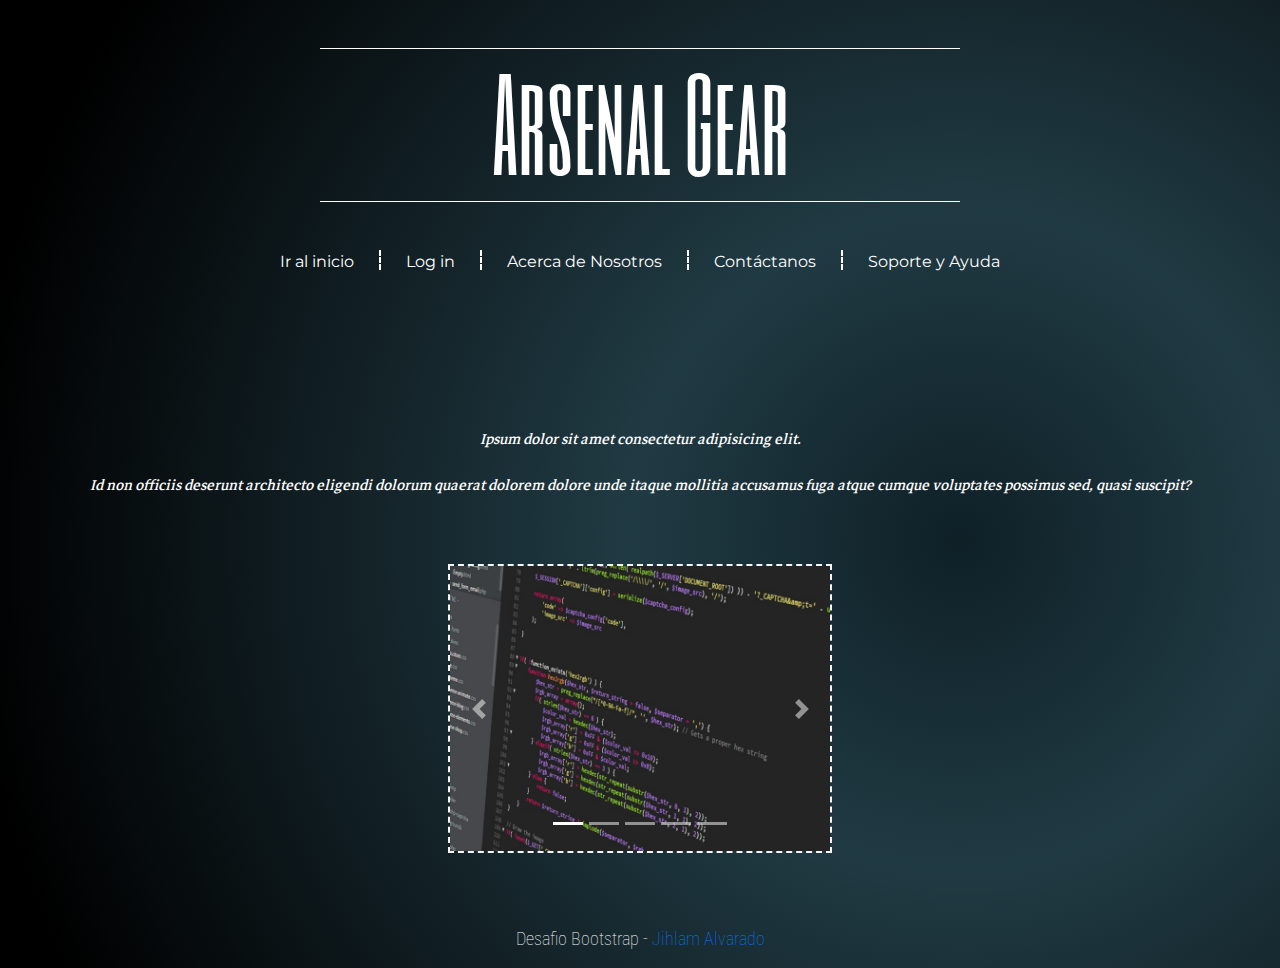
<file: index.html>
<!DOCTYPE html>
<html lang="en">

<head>
  <link rel="stylesheet" href="https://stackpath.bootstrapcdn.com/bootstrap/4.3.1/css/bootstrap.min.css"
    integrity="sha384-ggOyR0iXCbMQv3Xipma34MD+dH/1fQ784/j6cY/iJTQUOhcWr7x9JvoRxT2MZw1T" crossorigin="anonymous">
  <link rel="stylesheet" href="./estilos/style.css">
  <title>Desafio Bootstrap</title>
  <link rel="preconnect" href="https://fonts.googleapis.com">
    <link rel="preconnect" href="https://fonts.gstatic.com" crossorigin>
    <link href="https://fonts.googleapis.com/css2?family=Montserrat&family=Six+Caps&display=swap" rel="stylesheet">
    <link rel="icon" type="png" href="./images/favicon.png" />
    <link rel="preconnect" href="https://fonts.googleapis.com">
    <link rel="preconnect" href="https://fonts.gstatic.com" crossorigin>
    <link href="https://fonts.googleapis.com/css2?family=Montserrat&display=swap" rel="stylesheet">
    <link rel="preconnect" href="https://fonts.googleapis.com">
    <link rel="preconnect" href="https://fonts.gstatic.com" crossorigin>
    <link href="https://fonts.googleapis.com/css2?family=Markazi+Text&family=Montserrat&family=Six+Caps&display=swap"
        rel="stylesheet">
    <link rel="preconnect" href="https://fonts.googleapis.com">
    <link rel="preconnect" href="https://fonts.gstatic.com" crossorigin>
    <link
        href="https://fonts.googleapis.com/css2?family=Markazi+Text&family=Montserrat&family=Roboto+Condensed:wght@300&family=Six+Caps&display=swap"
        rel="stylesheet">
  <meta name="viewport" content="width=device-width, initial-scale=1, shrink-to-fit=yes">
</head>

<body>

  <!-- BOTONES Y ANIMACION -->

  <div class="mt-5 d-flex justify-content-center">
    <div class="w-50 border border-white border-right-0 border-left-0">
      <div class="fadein">
        <h1 class="animated">Arsenal Gear</h1>
      </div>
    </div>
  </div>
  <div class="centrico mt-5">
    <div class="container">
      <div class="gbox"> <a href="./index.html">Ir al inicio</a></div>
      <div class="gbox"> <a href="./login/login.html">Log in</a></div>
      <div class="gbox"> <a href="./aboutus/aboutus.html">Acerca de Nosotros</a></div>
      <div class="gbox"> <a href="./contacto/contacto.html">Contáctanos</a></div>
      <div class="gbox"> <a href="./soporte/soporte.html">Soporte y Ayuda</a></div>
    </div>
  </div>

  <!-- SPAM -->

  <div class="spam">
    <p class="text-center">Ipsum dolor sit amet consectetur adipisicing elit.</p>
    <p clas="text-center">Id non officiis deserunt architecto eligendi dolorum quaerat dolorem dolore unde itaque
      mollitia accusamus fuga atque cumque voluptates possimus sed, quasi suscipit?</p>
  </div>

  <!-- CARRUSEL -->

  <div class="d-flex justify-content-center">
    <div class="mt-5 image">
      <div id="carouselExampleIndicators" class="carousel slide" data-ride="carousel">
        <ol class="carousel-indicators mt-5">
          <li data-target="#carouselExampleIndicators" data-slide-to="0" class="active"></li>
          <li data-target="#carouselExampleIndicators" data-slide-to="1"></li>
          <li data-target="#carouselExampleIndicators" data-slide-to="2"></li>
          <li data-target="#carouselExampleIndicators" data-slide-to="3"></li>
          <li data-target="#carouselExampleIndicators" data-slide-to="4"></li>
        </ol>
        <div class="carousel-inner">
          <div class="carousel-item active">
            <img class="d-block w-100" src="./assets/car1.jpeg" alt="First slide">
          </div>
          <div class="carousel-item">
            <img class="d-block w-100" src="./assets/car2.jpeg" alt="Second slide">
          </div>
          <div class="carousel-item">
            <img class="d-block w-100" src="./assets/car3.jpeg" alt="Third slide">
          </div>
          <div class="carousel-item">
            <img class="d-block w-100" src="./assets/car4.jpeg" alt="Fourth slide">
          </div>
          <div class="carousel-item">
            <img class="d-block w-100" src="./assets/car5.jpg" alt="Fifth slide">
          </div>
        </div>
        <a class="carousel-control-prev" href="#carouselExampleIndicators" role="button" data-slide="prev">
          <span class="carousel-control-prev-icon" aria-hidden="true"></span>
          <span class="sr-only">Previous</span>
        </a>
        <a class="carousel-control-next" href="#carouselExampleIndicators" role="button" data-slide="next">
          <span class="carousel-control-next-icon" aria-hidden="true"></span>
          <span class="sr-only">Next</span>
        </a>
      </div>
    </div>
  </div>

  <!-- FOOTER -->

  <footer class="footer mt-4">
    <div class="row">
    <div class="col">
    <p class="mt-5 w-100 "> Desafio Bootstrap -   <a href="https://www.linkedin.com/in/jihlam-alvarado-1b7b7098/">  Jihlam Alvarado</a></p>
    </div>
    </div>
   </footer>


  <script src="https://code.jquery.com/jquery-3.3.1.slim.min.js"
    integrity="sha384-q8i/X+965DzO0rT7abK41JStQIAqVgRVzpbzo5smXKp4YfRvH+8abtTE1Pi6jizo"
    crossorigin="anonymous"></script>
  <script src="https://cdnjs.cloudflare.com/ajax/libs/popper.js/1.14.7/umd/popper.min.js"
    integrity="sha384-UO2eT0CpHqdSJQ6hJty5KVphtPhzWj9WO1clHTMGa3JDZwrnQq4sF86dIHNDz0W1"
    crossorigin="anonymous"></script>
  <script src="https://stackpath.bootstrapcdn.com/bootstrap/4.3.1/js/bootstrap.min.js"
    integrity="sha384-JjSmVgyd0p3pXB1rRibZUAYoIIy6OrQ6VrjIEaFf/nJGzIxFDsf4x0xIM+B07jRM"
    crossorigin="anonymous"></script>

</body>



</html>
</file>
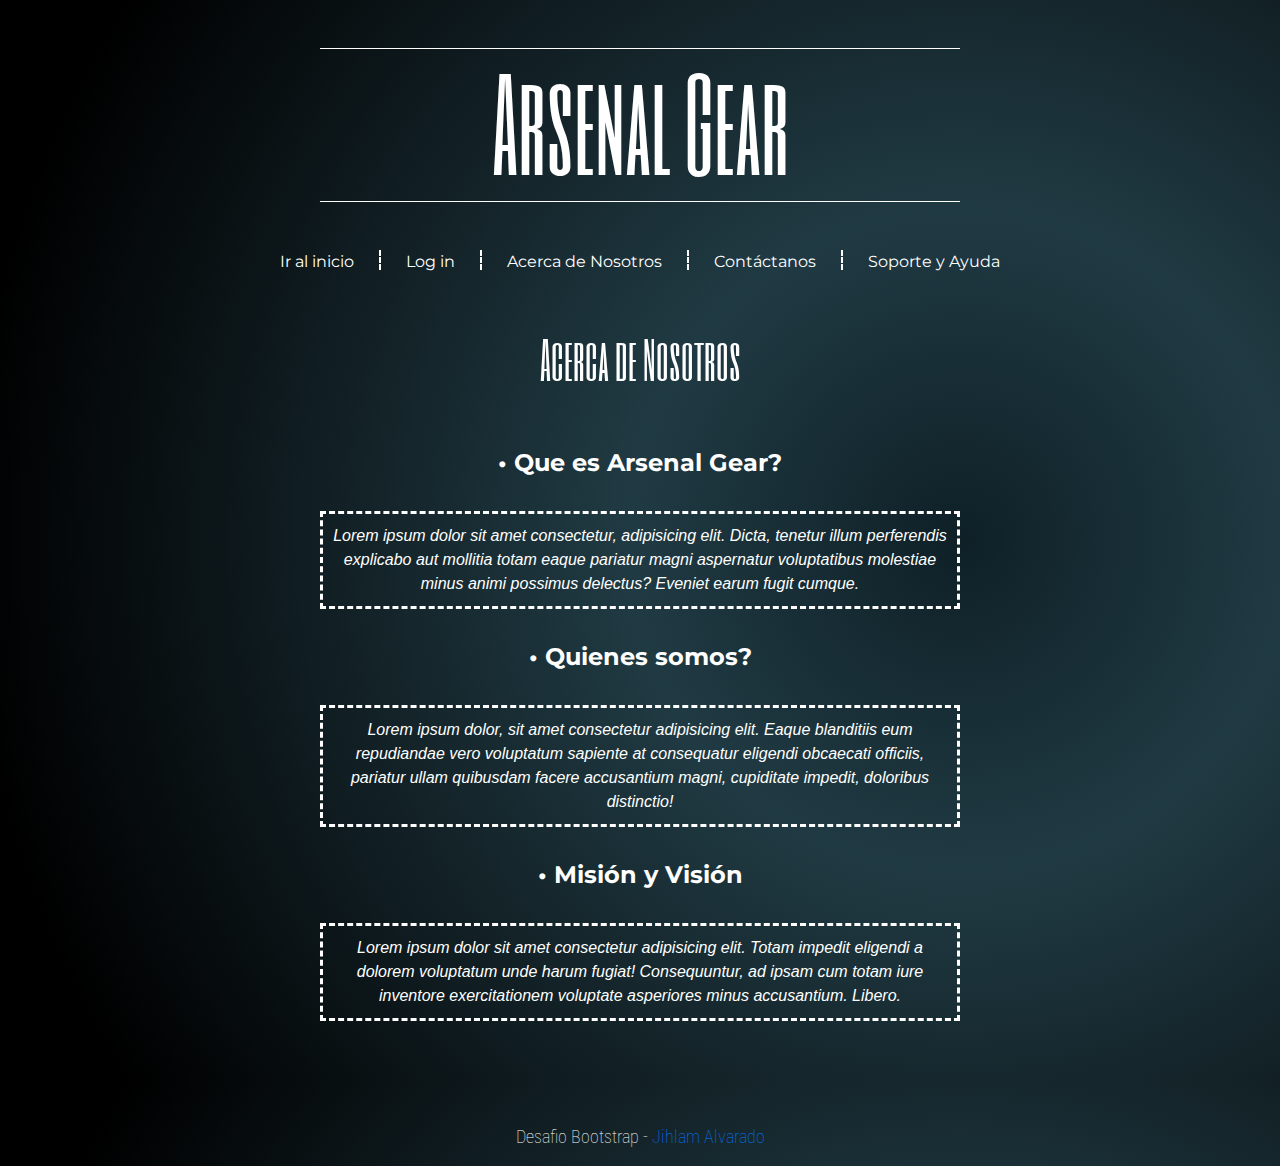
<file: aboutus/aboutus.html>
<!DOCTYPE html>
<html lang="en">

<head>
  <link rel="stylesheet" href="https://stackpath.bootstrapcdn.com/bootstrap/4.3.1/css/bootstrap.min.css"
    integrity="sha384-ggOyR0iXCbMQv3Xipma34MD+dH/1fQ784/j6cY/iJTQUOhcWr7x9JvoRxT2MZw1T" crossorigin="anonymous">
  <link rel="stylesheet" href="../estilos/aboutus.css" />
  <title>Desafio Bootstrap</title>
  <link rel="preconnect" href="https://fonts.googleapis.com">
    <link rel="preconnect" href="https://fonts.gstatic.com" crossorigin>
    <link href="https://fonts.googleapis.com/css2?family=Montserrat&family=Six+Caps&display=swap" rel="stylesheet">
    <link rel="icon" type="png" href="./images/favicon.png" />
    <link rel="preconnect" href="https://fonts.googleapis.com">
    <link rel="preconnect" href="https://fonts.gstatic.com" crossorigin>
    <link href="https://fonts.googleapis.com/css2?family=Montserrat&display=swap" rel="stylesheet">
    <link rel="preconnect" href="https://fonts.googleapis.com">
    <link rel="preconnect" href="https://fonts.gstatic.com" crossorigin>
    <link href="https://fonts.googleapis.com/css2?family=Markazi+Text&family=Montserrat&family=Six+Caps&display=swap"
        rel="stylesheet">
    <link rel="preconnect" href="https://fonts.googleapis.com">
    <link rel="preconnect" href="https://fonts.gstatic.com" crossorigin>
    <link
        href="https://fonts.googleapis.com/css2?family=Markazi+Text&family=Montserrat&family=Roboto+Condensed:wght@300&family=Six+Caps&display=swap"
        rel="stylesheet">
        <link rel="preconnect" href="https://fonts.googleapis.com">
<link rel="preconnect" href="https://fonts.gstatic.com" crossorigin>
<link href="https://fonts.googleapis.com/css2?family=Markazi+Text&family=Montserrat:wght@100;400&family=Roboto+Condensed:wght@300&family=Six+Caps&display=swap" rel="stylesheet">
  <meta name="viewport" content="width=device-width, initial-scale=1, shrink-to-fit=yes">
</head>

<body>

  <!-- BOTONES Y ANIMACION -->

  <div class="mt-5 d-flex justify-content-center">
    <div class="w-50 border border-white border-right-0 border-left-0">
      <div class="fadein">
        <h1 class="animated">Arsenal Gear</h1>
      </div>
    </div>
  </div>
  <div class="centrico mt-5">
    <div class="container">
      <div class="gbox"> <a href="../index.html">Ir al inicio</a></div>
      <div class="gbox"> <a href="../login/login.html">Log in</a></div>
      <div class="gbox"> <a href="./aboutus.html">Acerca de Nosotros</a></div>
      <div class="gbox"> <a href="../contacto/contacto.html">Contáctanos</a></div>
      <div class="gbox"> <a href="../soporte/soporte.html">Soporte y Ayuda</a></div>
    </div>
  </div>

  <!-- CONTENIDO -->

<div class="titulo">

<p class="mt-5 mb-5">Acerca de Nosotros</p> 

</div>

<dl>
        <div class="def">
    <dt>• Que es Arsenal Gear?</dt>
        </div>
    <dd class="font-italic">Lorem ipsum dolor sit amet consectetur, adipisicing elit. Dicta, tenetur illum perferendis explicabo aut mollitia totam eaque pariatur magni aspernatur voluptatibus molestiae minus animi possimus delectus? Eveniet earum fugit cumque.</dd>
        <div class="def">
            <dt>• Quienes somos?</dt>
        </div>
        <dd class="font-italic">Lorem ipsum dolor, sit amet consectetur adipisicing elit. Eaque blanditiis eum repudiandae vero voluptatum sapiente at consequatur eligendi obcaecati officiis, pariatur ullam quibusdam facere accusantium magni, cupiditate impedit, doloribus distinctio!</dd>
        <div class="def">
            <dt>• Misión y Visión</dt>
        </div>
        <dd class="font-italic">Lorem ipsum dolor sit amet consectetur adipisicing elit. Totam impedit eligendi a dolorem voluptatum unde harum fugiat! Consequuntur, ad ipsam cum totam iure inventore exercitationem voluptate asperiores minus accusantium. Libero.</dd>

</dl>


  <!-- FOOTER -->

  <footer class="footer mt-4">
    <div class="row">
    <div class="col">
    <p class="mt-5 w-100 "> Desafio Bootstrap -   <a href="https://www.linkedin.com/in/jihlam-alvarado-1b7b7098/">  Jihlam Alvarado</a></p>
    </div>
    </div>
   </footer>


  <script src="https://code.jquery.com/jquery-3.3.1.slim.min.js"
    integrity="sha384-q8i/X+965DzO0rT7abK41JStQIAqVgRVzpbzo5smXKp4YfRvH+8abtTE1Pi6jizo"
    crossorigin="anonymous"></script>
  <script src="https://cdnjs.cloudflare.com/ajax/libs/popper.js/1.14.7/umd/popper.min.js"
    integrity="sha384-UO2eT0CpHqdSJQ6hJty5KVphtPhzWj9WO1clHTMGa3JDZwrnQq4sF86dIHNDz0W1"
    crossorigin="anonymous"></script>
  <script src="https://stackpath.bootstrapcdn.com/bootstrap/4.3.1/js/bootstrap.min.js"
    integrity="sha384-JjSmVgyd0p3pXB1rRibZUAYoIIy6OrQ6VrjIEaFf/nJGzIxFDsf4x0xIM+B07jRM"
    crossorigin="anonymous"></script>

</body>



</html>
</file>
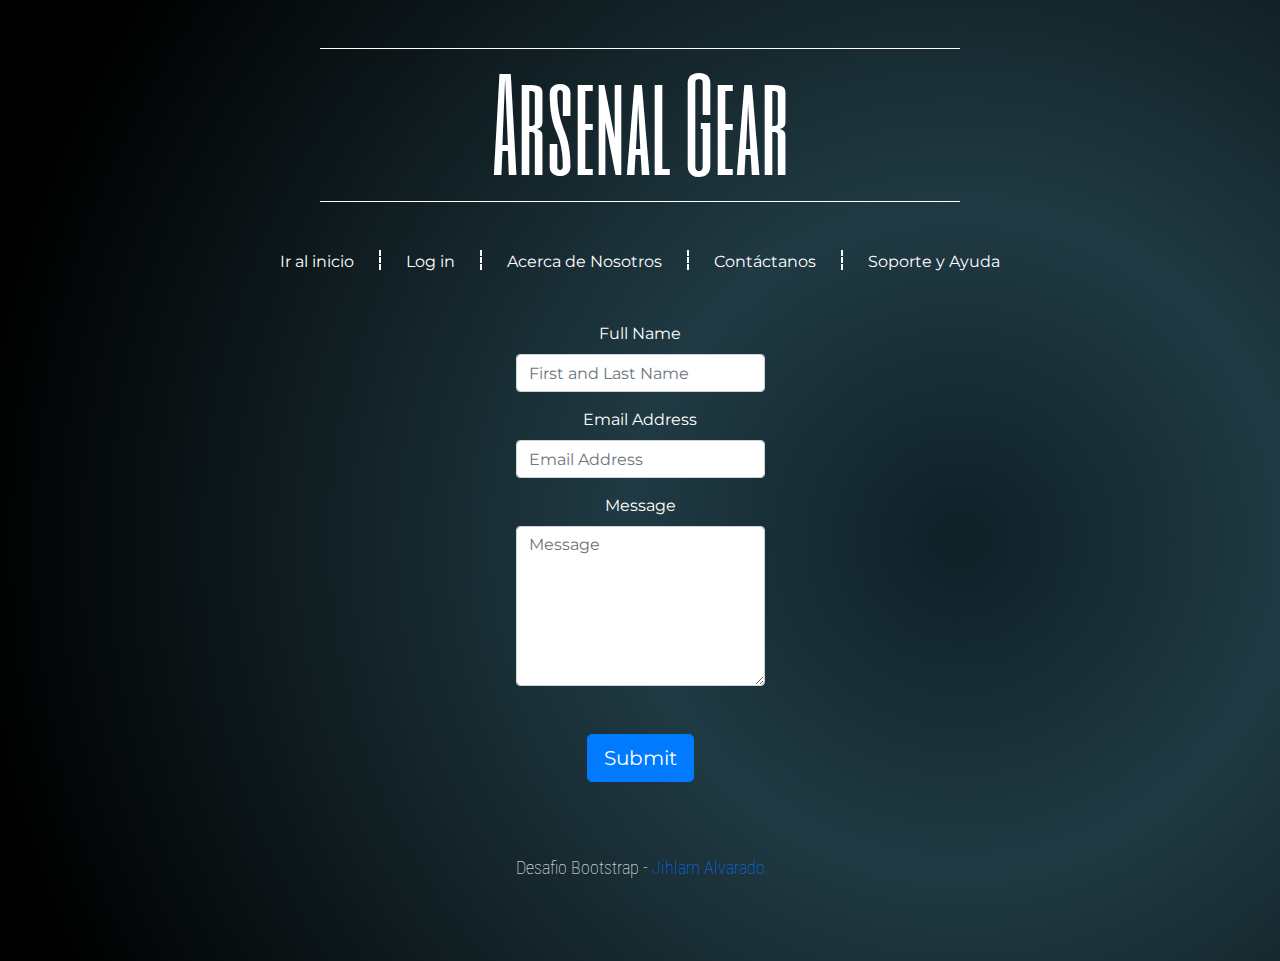
<file: contacto/contacto.html>
<!DOCTYPE html>
<html lang="en">

<head>
    <link rel="stylesheet" href="https://stackpath.bootstrapcdn.com/bootstrap/4.3.1/css/bootstrap.min.css"
        integrity="sha384-ggOyR0iXCbMQv3Xipma34MD+dH/1fQ784/j6cY/iJTQUOhcWr7x9JvoRxT2MZw1T" crossorigin="anonymous">
    <link rel="stylesheet" href="../estilos/contacto.css" />
    <title>Desafio Bootstrap</title>
    <link rel="preconnect" href="https://fonts.googleapis.com">
    <link rel="preconnect" href="https://fonts.gstatic.com" crossorigin>
    <link href="https://fonts.googleapis.com/css2?family=Montserrat&family=Six+Caps&display=swap" rel="stylesheet">
    <link rel="icon" type="png" href="./images/favicon.png" />
    <link rel="preconnect" href="https://fonts.googleapis.com">
    <link rel="preconnect" href="https://fonts.gstatic.com" crossorigin>
    <link href="https://fonts.googleapis.com/css2?family=Montserrat&display=swap" rel="stylesheet">
    <link rel="preconnect" href="https://fonts.googleapis.com">
    <link rel="preconnect" href="https://fonts.gstatic.com" crossorigin>
    <link href="https://fonts.googleapis.com/css2?family=Markazi+Text&family=Montserrat&family=Six+Caps&display=swap"
        rel="stylesheet">
    <link rel="preconnect" href="https://fonts.googleapis.com">
    <link rel="preconnect" href="https://fonts.gstatic.com" crossorigin>
    <link
        href="https://fonts.googleapis.com/css2?family=Markazi+Text&family=Montserrat&family=Roboto+Condensed:wght@300&family=Six+Caps&display=swap"
        rel="stylesheet">
    <meta name="viewport" content="width=device-width, initial-scale=1, shrink-to-fit=yes">
</head>

<body>

    <!-- BOTONES Y ANIMACION -->

    <div class="mt-5 d-flex justify-content-center">
        <div class="w-50 border border-white border-right-0 border-left-0">
            <div class="fadein">
                <h1 class="animated">Arsenal Gear</h1>
            </div>
        </div>
    </div>
    <div class="centrico mt-5">
        <div class="container">
            <div class="gbox"> <a href="../index.html">Ir al inicio</a></div>
            <div class="gbox"> <a href="../login/login.html">Log in</a></div>
            <div class="gbox"> <a href="../aboutus/aboutus.html">Acerca de Nosotros</a></div>
            <div class="gbox"> <a href="./contacto.html">Contáctanos</a></div>
            <div class="gbox"> <a href="../soporte/soporte.html">Soporte y Ayuda</a></div>
        </div>
    </div>

    <!-- CONTACT FORM -->


    <div class="formbox py-5 d-flex justify-content-center">


        <form id="contactForm">


            <div class="mb-3">
                <div class="formtext">
                    <label class="form-label" for="name">Full Name</label>
                    <input class="form-control" id="name" type="text" placeholder="First and Last Name" />
                </div>
            </div>


            <div class="mb-3">
                <div class="formtext">
                    <label class="form-label" for="emailAddress">Email Address</label>
                    <input class="form-control" id="emailAddress" type="email" placeholder="Email Address" />
                </div>
            </div>


            <div class="mb-3">
                <div class="formtext">
                    <label class="form-label" for="message">Message</label>
                    <textarea class="form-control" id="message" type="text" placeholder="Message"
                        style="height: 10rem;"></textarea>
                    <div class="formtext">
                    </div>
                    <div class="d-grid">
                        <button class="btn btn-primary btn-lg mt-5" type="submit">Submit</button>
                    </div>

        </form>

    </div>


    <!-- FOOTER -->

    <footer class="footer mt-4">
        <div class="row">
            <div class="col">
                <p class="mt-5 w-100 "> Desafio Bootstrap - <a
                        href="https://www.linkedin.com/in/jihlam-alvarado-1b7b7098/"> Jihlam Alvarado</a></p>
            </div>
        </div>
    </footer>


    <script src="https://code.jquery.com/jquery-3.3.1.slim.min.js"
        integrity="sha384-q8i/X+965DzO0rT7abK41JStQIAqVgRVzpbzo5smXKp4YfRvH+8abtTE1Pi6jizo"
        crossorigin="anonymous"></script>
    <script src="https://cdnjs.cloudflare.com/ajax/libs/popper.js/1.14.7/umd/popper.min.js"
        integrity="sha384-UO2eT0CpHqdSJQ6hJty5KVphtPhzWj9WO1clHTMGa3JDZwrnQq4sF86dIHNDz0W1"
        crossorigin="anonymous"></script>
    <script src="https://stackpath.bootstrapcdn.com/bootstrap/4.3.1/js/bootstrap.min.js"
        integrity="sha384-JjSmVgyd0p3pXB1rRibZUAYoIIy6OrQ6VrjIEaFf/nJGzIxFDsf4x0xIM+B07jRM"
        crossorigin="anonymous"></script>

</body>



</html>
</file>
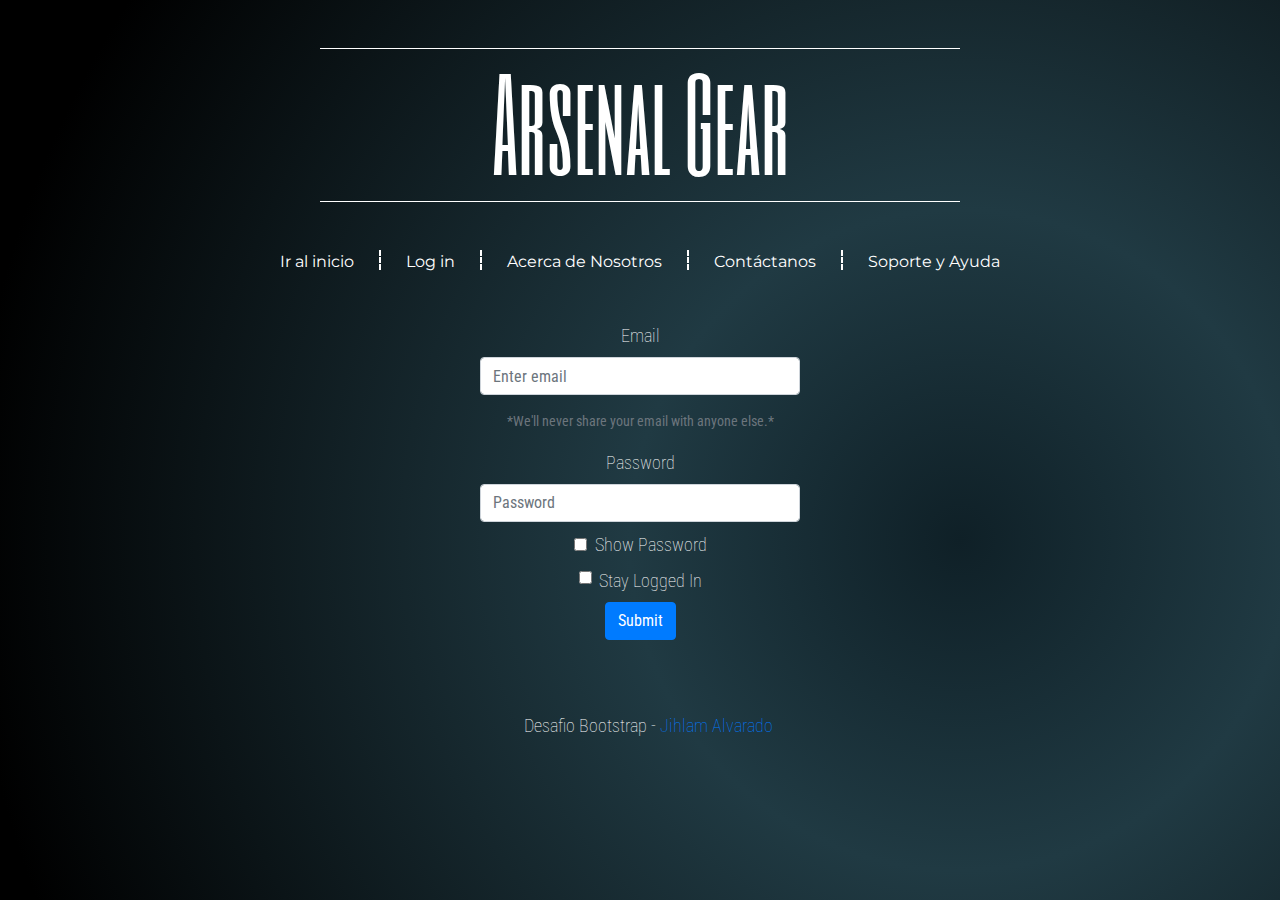
<file: login/login.html>
<!DOCTYPE html>
<html lang="en">

<head>
    <link rel="stylesheet" href="https://stackpath.bootstrapcdn.com/bootstrap/4.3.1/css/bootstrap.min.css"
        integrity="sha384-ggOyR0iXCbMQv3Xipma34MD+dH/1fQ784/j6cY/iJTQUOhcWr7x9JvoRxT2MZw1T" crossorigin="anonymous">
    <link rel="stylesheet" href="../estilos/login.css" />
    <title>Desafio Bootstrap</title>
    <link rel="preconnect" href="https://fonts.googleapis.com">
    <link rel="preconnect" href="https://fonts.gstatic.com" crossorigin>
    <link href="https://fonts.googleapis.com/css2?family=Montserrat&family=Six+Caps&display=swap" rel="stylesheet">
    <link rel="icon" type="png" href="./images/favicon.png" />
    <link rel="preconnect" href="https://fonts.googleapis.com">
    <link rel="preconnect" href="https://fonts.gstatic.com" crossorigin>
    <link href="https://fonts.googleapis.com/css2?family=Montserrat&display=swap" rel="stylesheet">
    <link rel="preconnect" href="https://fonts.googleapis.com">
    <link rel="preconnect" href="https://fonts.gstatic.com" crossorigin>
    <link href="https://fonts.googleapis.com/css2?family=Markazi+Text&family=Montserrat&family=Six+Caps&display=swap"
        rel="stylesheet">
    <link rel="preconnect" href="https://fonts.googleapis.com">
    <link rel="preconnect" href="https://fonts.gstatic.com" crossorigin>
    <link
        href="https://fonts.googleapis.com/css2?family=Markazi+Text&family=Montserrat&family=Roboto+Condensed:wght@300&family=Six+Caps&display=swap"
        rel="stylesheet">
    <meta name="viewport" content="width=device-width, initial-scale=1, shrink-to-fit=no">
</head>

<body>

    <!-- BOTONES Y ANIMACION -->

    <div class="mt-5 d-flex justify-content-center">
        <div class="w-50 border border-white border-right-0 border-left-0">
            <div class="fadein">
                <h1 class="animated">Arsenal Gear</h1>
            </div>
        </div>
    </div>
    <div class="centrico mt-5">
        <div class="container">
            <div class="gbox"> <a href="../index.html">Ir al inicio</a></div>
            <div class="gbox"> <a href="../estilos/login.css">Log in</a></div>
            <div class="gbox"> <a href="../desafio3grids+flexbox/aboutus/aboutus.html">Acerca de Nosotros</a></div>
            <div class="gbox"> <a href="../desafio3grids+flexbox/contacto/contacto.html">Contáctanos</a></div>
            <div class="gbox"> <a href="../desafio3grids+flexbox/soporte/soporte.html">Soporte y Ayuda</a></div>
        </div>
    </div>

    <!-- LOGIN FORM -->

    <form>
        <div class="spam">
            <div class="center w-25 mt-5">
                <div class="form-group">
                    <label for="email">Email</label>
                    <input type="email" class="form-control" id="email" aria-describedby="emailHelp"
                        placeholder="Enter email">
                    <small id="emailHelp" class="form-text text-muted mt-3">*We'll never share your email with anyone
                        else.*</small>
                </div>
                <div class="form-group">
                    <label for="password">Password</label>
                    <input type="password" class="form-control" id="password" placeholder="Password">
                    <input class="mt-3 mb-3 mr-2" type="checkbox" onclick="myFunction()">Show Password
                <div class="form-check">
                    <input type="checkbox" class="form-check-input" id="stay">
                    <label class="stay" class="mr-2" for="stay">Stay Logged In</label>
                </div>
                <button type="submit" class="btn btn-primary">Submit</button>
            </div>
    </form>

        <!-- FOOTER -->

    <footer class="footer mt-4">
        <div class="row">
        <div class="col">
        <p class="text-center mt-5 ml-2 w-100"> Desafio Bootstrap -  <a href="#"> Jihlam Alvarado</a></p>
        </div>
        </div>
       </footer>



    <script src="https://code.jquery.com/jquery-3.3.1.slim.min.js"
        integrity="sha384-q8i/X+965DzO0rT7abK41JStQIAqVgRVzpbzo5smXKp4YfRvH+8abtTE1Pi6jizo"
        crossorigin="anonymous"></script>
    <script src="https://cdnjs.cloudflare.com/ajax/libs/popper.js/1.14.7/umd/popper.min.js"
        integrity="sha384-UO2eT0CpHqdSJQ6hJty5KVphtPhzWj9WO1clHTMGa3JDZwrnQq4sF86dIHNDz0W1"
        crossorigin="anonymous"></script>
    <script src="https://stackpath.bootstrapcdn.com/bootstrap/4.3.1/js/bootstrap.min.js"
        integrity="sha384-JjSmVgyd0p3pXB1rRibZUAYoIIy6OrQ6VrjIEaFf/nJGzIxFDsf4x0xIM+B07jRM"
        crossorigin="anonymous"></script>

        <script> 
            function myFunction() 
            {
              var x = document.getElementById("password");
              if (x.type === "password") {
                x.type = "text";
              } else {
                x.type = "password";
              }
            }
            </script>

</body>



</html>
</file>
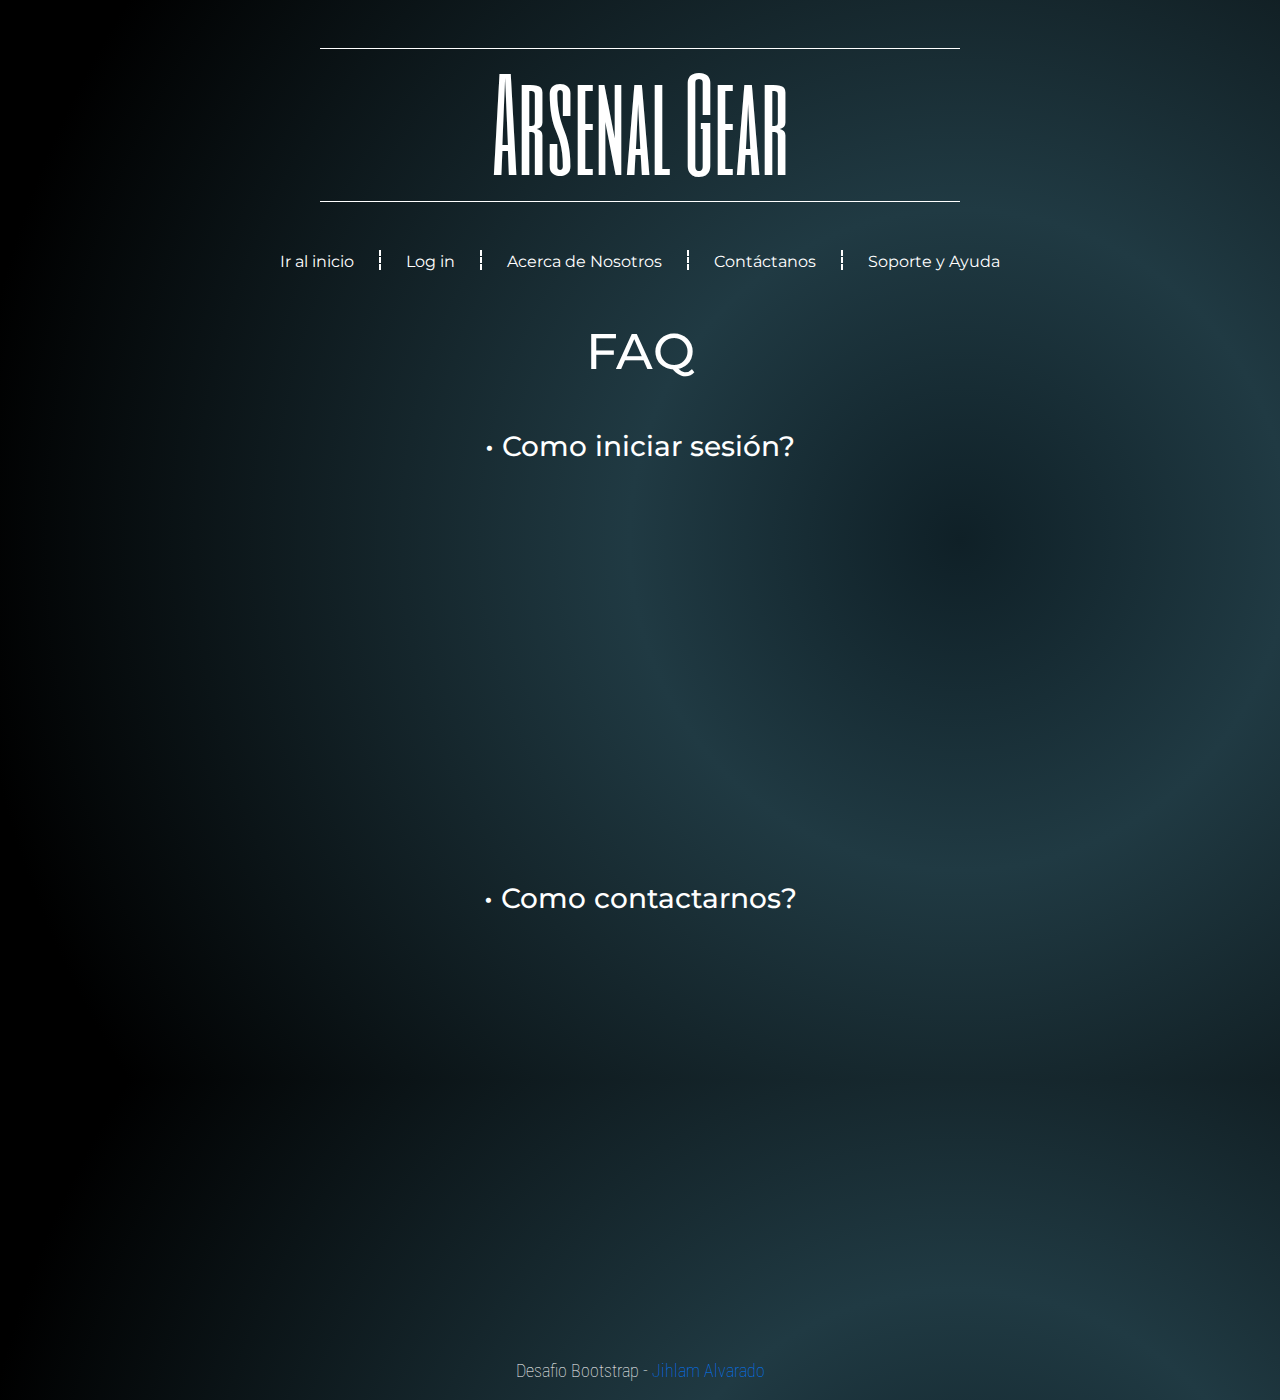
<file: soporte/soporte.html>
<!DOCTYPE html>
<html lang="en">

<head>
    <link rel="stylesheet" href="https://stackpath.bootstrapcdn.com/bootstrap/4.3.1/css/bootstrap.min.css"
        integrity="sha384-ggOyR0iXCbMQv3Xipma34MD+dH/1fQ784/j6cY/iJTQUOhcWr7x9JvoRxT2MZw1T" crossorigin="anonymous">
    <link rel="stylesheet" href="../estilos/soporte.css" />
    <title>Desafio Bootstrap</title>
    <link rel="preconnect" href="https://fonts.googleapis.com">
    <link rel="preconnect" href="https://fonts.gstatic.com" crossorigin>
    <link href="https://fonts.googleapis.com/css2?family=Montserrat&family=Six+Caps&display=swap" rel="stylesheet">
    <link rel="icon" type="png" href="./images/favicon.png" />
    <link rel="preconnect" href="https://fonts.googleapis.com">
    <link rel="preconnect" href="https://fonts.gstatic.com" crossorigin>
    <link href="https://fonts.googleapis.com/css2?family=Montserrat&display=swap" rel="stylesheet">
    <link rel="preconnect" href="https://fonts.googleapis.com">
    <link rel="preconnect" href="https://fonts.gstatic.com" crossorigin>
    <link href="https://fonts.googleapis.com/css2?family=Markazi+Text&family=Montserrat&family=Six+Caps&display=swap"
        rel="stylesheet">
    <link rel="preconnect" href="https://fonts.googleapis.com">
    <link rel="preconnect" href="https://fonts.gstatic.com" crossorigin>
    <link
        href="https://fonts.googleapis.com/css2?family=Markazi+Text&family=Montserrat&family=Roboto+Condensed:wght@300&family=Six+Caps&display=swap"
        rel="stylesheet">
    <meta name="viewport" content="width=device-width, initial-scale=1, shrink-to-fit=no">
</head>

<body>

    <!-- BOTONES Y ANIMACION -->

    <div class="mt-5 d-flex justify-content-center">
        <div class="w-50 border border-white border-right-0 border-left-0">
            <div class="fadein">
                <h1 class="animated">Arsenal Gear</h1>
            </div>
        </div>
    </div>
    <div class="centrico mt-5">
        <div class="container">
            <div class="gbox"> <a href="../index.html">Ir al inicio</a></div>
            <div class="gbox"> <a href="../login/login.html">Log in</a></div>
            <div class="gbox"> <a href="../aboutus/aboutus.html">Acerca de Nosotros</a></div>
            <div class="gbox"> <a href="../contacto/contacto.html">Contáctanos</a></div>
            <div class="gbox"> <a href="../soporte/soporte.html">Soporte y Ayuda</a></div>
        </div>
    </div>


    <h1 class="faq mt-5">FAQ</h1>

    <div class="questions">
        <h3 class="my-5">• Como iniciar sesión?</h3>
    </div>
    
    <iframe width="560" height="315" src="https://www.youtube.com/embed/GZkrZm8yJ38" title="YouTube video player"
        frameborder="0" allow="accelerometer; autoplay; clipboard-write; encrypted-media; gyroscope; picture-in-picture"
        allowfullscreen></iframe>
    
    <div class="questions">
        <h3 class="my-5">• Como contactarnos?</h3>
    </div>
    
    <iframe width="560" height="315" src="https://www.youtube.com/embed/5rkHNI2tmvo" title="YouTube video player"
        frameborder="0" allow="accelerometer; autoplay; clipboard-write; encrypted-media; gyroscope; picture-in-picture"
        allowfullscreen></iframe>
       
    </div>


    <!-- FOOTER -->

    <footer class="footer mt-4">
        <div class="row">
            <div class="col">
                <p class="mt-5 w-100 "> Desafio Bootstrap - <a
                        href="https://www.linkedin.com/in/jihlam-alvarado-1b7b7098/"> Jihlam Alvarado</a></p>
            </div>
        </div>
    </footer>


    <script src="https://code.jquery.com/jquery-3.3.1.slim.min.js"
        integrity="sha384-q8i/X+965DzO0rT7abK41JStQIAqVgRVzpbzo5smXKp4YfRvH+8abtTE1Pi6jizo"
        crossorigin="anonymous"></script>
    <script src="https://cdnjs.cloudflare.com/ajax/libs/popper.js/1.14.7/umd/popper.min.js"
        integrity="sha384-UO2eT0CpHqdSJQ6hJty5KVphtPhzWj9WO1clHTMGa3JDZwrnQq4sF86dIHNDz0W1"
        crossorigin="anonymous"></script>
    <script src="https://stackpath.bootstrapcdn.com/bootstrap/4.3.1/js/bootstrap.min.js"
        integrity="sha384-JjSmVgyd0p3pXB1rRibZUAYoIIy6OrQ6VrjIEaFf/nJGzIxFDsf4x0xIM+B07jRM"
        crossorigin="anonymous"></script>

</body>



</html>
</file>
<file: estilos/aboutus.css>
body{
    background: radial-gradient(circle, rgba(15,32,39,1) 0%, rgba(32,58,67,1) 30%, rgba(0,0,0,1) 90%);
    background-color: black;
    background-size: 1920px 1080px;
    text-align: center;
    }

    /*ANIMACION TOP TEXT*/

.animated{
    font-family: 'Six Caps', sans-serif;
    font-weight: lighter;
    font-size: 120px;
    color: white;
}

.fadein{
  animation: fadeIn linear 4s;
  -webkit-animation: fadeIn linear 4s;
  -moz-animation: fadeIn linear 4s;
  -o-animation: fadeIn linear 4s;
  -ms-animation: fadeIn linear 4s;
}

@keyframes fadeIn {
  0% {opacity:0;}
  100% {opacity:1;}
}

/*ANIMATION BUTTONS*/

.container>div{
    transition: 0.3s ease-in-out;
}
.container>div>a{
    transition: 1s ease;
    color: white;
    text-decoration: none;
    display: inline-block;
}
.container>div>a:hover{
    color: lightskyblue;
    
}
.container>div>a:hover{
    transform: scale(1.2);
}


.centrico{
    display: inline-block;
}
.container{
    width: 800px;
    height: fit-content;
    display: grid;
    grid-template-columns: repeat(5, auto);
    grid-template-rows: repeat(1, 20px);
    
}

.gbox{
    border-right: dashed 2px white;
    color:white;
    font-family: 'Montserrat', sans-serif;
    text-align: center;
    
}

.gbox:last-child{
    border-right: none;
}

/*CONTENIDO*/

.titulo{
    font-family: 'Six Caps', sans-serif;
    color: white;
    font-weight: lighter;
    font-size: 50px;
    display:;
}

.def{
    font-family: 'Montserrat', sans-serif;
    color: white;
    font-size: 24px;
}
    dt>strong{
        font-family: 'Franklin Gothic Medium', 'Arial Narrow', Arial, sans-serif;
        font-size: 120%;
        color:white;
    }

    dl {
        text-align: center;
    }
    dd{
        display: inline-block;
        margin: 30px;
        color: white;
        padding: 10px;
        max-width: 50vw;
        border: dashed 3px white;
        
    }

    /* FOOTER*/

.footer{
    font-family: 'Roboto Condensed', sans-serif;
    color: white;
    font-weight: lighter;
    font-size: 18px;
}

h5{
    color: white;
}

/*MEDIA QUERIES*/

@media (max-width: 425px) {
    .container{
        width: 300px;
        grid-template-columns: repeat(1, auto);
        grid-template-rows: repeat(5, auto);
    }
    .gbox{
        border: 0px;
    }
}
</file>
<file: estilos/contacto.css>
body{
    background: radial-gradient(circle, rgba(15,32,39,1) 0%, rgba(32,58,67,1) 30%, rgba(0,0,0,1) 90%);
    background-color: black;
    background-size: 1920px 1080px;
    text-align: center;
    }

    /*ANIMACION TOP TEXT*/

.animated{
    font-family: 'Six Caps', sans-serif;
    font-weight: lighter;
    font-size: 120px;
    color: white;
}

.fadein{
  animation: fadeIn linear 4s;
  -webkit-animation: fadeIn linear 4s;
  -moz-animation: fadeIn linear 4s;
  -o-animation: fadeIn linear 4s;
  -ms-animation: fadeIn linear 4s;
}

@keyframes fadeIn {
  0% {opacity:0;}
  100% {opacity:1;}
}

/*ANIMATION BUTTONS*/

.container>div{
    transition: 0.3s ease-in-out;
}
.container>div>a{
    transition: 1s ease;
    color: white;
    text-decoration: none;
    display: inline-block;
}
.container>div>a:hover{
    color: lightskyblue;
    
}
.container>div>a:hover{
    transform: scale(1.2);
}


.centrico{
    display: inline-block;
}
.container{
    width: 800px;
    height: fit-content;
    display: grid;
    grid-template-columns: repeat(5, auto);
    grid-template-rows: repeat(1, 20px);
    
}

.gbox{
    border-right: dashed 2px white;
    color:white;
    font-family: 'Montserrat', sans-serif;
    text-align: center;
    
}

.gbox:last-child{
    border-right: none;
}

/*CONTACT FORM*/

.formtext{
    font-family: 'Montserrat', sans-serif;
    color: white;
}


/* FOOTER*/

.footer{
    font-family: 'Roboto Condensed', sans-serif;
    color: white;
    font-weight: lighter;
    font-size: 18px;
}

h5{
    color: white;
}

/*MEDIA QUERIES*/

@media (max-width: 425px) {
    .container{
        width: 300px;
        grid-template-columns: repeat(1, auto);
        grid-template-rows: repeat(5, auto);
    }
    .gbox{
        border: 0px;
    }
}
</file>
<file: estilos/login.css>
body{
    background: radial-gradient(circle, rgba(15,32,39,1) 0%, rgba(32,58,67,1) 30%, rgba(0,0,0,1) 90%);
    background-color: black;
    background-size: 1920px 1080px;
    text-align: center;
    }

    /*ANIMACION TOP TEXT*/

.animated{
    font-family: 'Six Caps', sans-serif;
    font-weight: lighter;
    font-size: 120px;
    color: white;
}

.fadein{
  animation: fadeIn linear 4s;
  -webkit-animation: fadeIn linear 4s;
  -moz-animation: fadeIn linear 4s;
  -o-animation: fadeIn linear 4s;
  -ms-animation: fadeIn linear 4s;
}

@keyframes fadeIn {
  0% {opacity:0;}
  100% {opacity:1;}
}

/*ANIMATION BUTTONS*/

 .container>div{
    transition: 0.3s ease-in-out;
}
.container>div>a{
    transition: 1s ease;
    color: white;
    text-decoration: none;
    display: inline-block;
}
.container>div>a:hover{
    color: lightskyblue;
    
}
.container>div>a:hover{
    transform: scale(1.2);
}


.centrico{
    display: inline-block;
}
.container{
    width: 800px;
    height: fit-content;
    display: grid;
    grid-template-columns: repeat(5, auto);
    grid-template-rows: repeat(1, 20px);
    
}

.gbox{
    border-right: dashed 2px white;
    color:white;
    font-family: 'Montserrat', sans-serif;
    text-align: center;
    
}

.gbox:last-child{
    border-right: none;
}

/*FORMS*/

.center{
    display: inline-block;
}

.spam{
    font-family: 'Roboto Condensed', sans-serif;
    color: white;
    font-weight: lighter;
    font-size: 18px;
}

h5{
    color: white;
}
</file>
<file: estilos/soporte.css>
body{
    background: radial-gradient(circle, rgba(15,32,39,1) 0%, rgba(32,58,67,1) 30%, rgba(0,0,0,1) 90%);
    background-color: black;
    background-size: 1920px 1080px;
    text-align: center;
    }

    /*ANIMACION TOP TEXT*/

.animated{
    font-family: 'Six Caps', sans-serif;
    font-weight: lighter;
    font-size: 120px;
    color: white;
}

.fadein{
  animation: fadeIn linear 4s;
  -webkit-animation: fadeIn linear 4s;
  -moz-animation: fadeIn linear 4s;
  -o-animation: fadeIn linear 4s;
  -ms-animation: fadeIn linear 4s;
}

@keyframes fadeIn {
  0% {opacity:0;}
  100% {opacity:1;}
}

/*ANIMATION BUTTONS*/

.container>div{
    transition: 0.3s ease-in-out;
}
.container>div>a{
    transition: 1s ease;
    color: white;
    text-decoration: none;
    display: inline-block;
}
.container>div>a:hover{
    color: lightskyblue;
    
}
.container>div>a:hover{
    transform: scale(1.2);
}


.centrico{
    display: inline-block;
}
.container{
    width: 800px;
    height: fit-content;
    display: grid;
    grid-template-columns: repeat(5, auto);
    grid-template-rows: repeat(1, 20px);
    
}

.gbox{
    border-right: dashed 2px white;
    color:white;
    font-family: 'Montserrat', sans-serif;
    text-align: center;
    
}

.gbox:last-child{
    border-right: none;
}


/*fAQ*/
.faq{
    font-family: 'Montserrat', sans-serif;
    color: white;
    font-size: 50px;
}

.questions{
    font-family: 'Montserrat', sans-serif;
    color: white;
    font-size: 24px;
    font-weight: lighter;
}

/* FOOTER*/

.footer{
    font-family: 'Roboto Condensed', sans-serif;
    color: white;
    font-weight: lighter;
    font-size: 18px;
}

h5{
    color: white;
}

/*MEDIA QUERIES*/

@media (max-width: 425px) {
    .container{
        width: 300px;
        grid-template-columns: repeat(1, auto);
        grid-template-rows: repeat(5, auto);
    }

    .gbox{
        border: 0px;
    }

}
</file>
<file: estilos/style.css>
body {
  background: radial-gradient(circle, #0f2027 0%, #203a43 30%, black 90%);
  background-color: black;
  background-size: 1920px 1080px;
  text-align: center;
}

/*ANIMACION TOP TEXT*/
.animated {
  font-family: 'Six Caps', sans-serif;
  font-weight: lighter;
  font-size: 120px;
  color: white;
}

.fadein {
  animation: fadeIn linear 4s;
  -webkit-animation: fadeIn linear 4s;
  -moz-animation: fadeIn linear 4s;
  -o-animation: fadeIn linear 4s;
  -ms-animation: fadeIn linear 4s;
}

@-webkit-keyframes fadeIn {
  0% {
    opacity: 0;
  }
  100% {
    opacity: 1;
  }
}

@keyframes fadeIn {
  0% {
    opacity: 0;
  }
  100% {
    opacity: 1;
  }
}

/*ANIMATION BUTTONS*/
.container > div {
  -webkit-transition: 0.3s ease-in-out;
  transition: 0.3s ease-in-out;
}

.container > div > a {
  -webkit-transition: 1s ease;
  transition: 1s ease;
  color: white;
  text-decoration: none;
  display: inline-block;
}

.container > div > a:hover {
  color: lightskyblue;
  -webkit-transform: scale(1.2);
          transform: scale(1.2);
}

.centrico {
  display: inline-block;
}

.centrico .container {
  width: 800px;
  height: -webkit-fit-content;
  height: -moz-fit-content;
  height: fit-content;
  display: -ms-grid;
  display: grid;
  -ms-grid-columns: (auto)[5];
      grid-template-columns: repeat(5, auto);
  -ms-grid-rows: (20px)[1];
      grid-template-rows: repeat(1, 20px);
}

.centrico .container .gbox {
  border-right: dashed 2px white;
  color: white;
  font-family: 'Montserrat', sans-serif;
  text-align: center;
}

.centrico .container .gbox:last-child {
  border-right: none;
}

/*SPAM*/
.spam {
  font-family: 'Markazi Text', serif;
  font-style: italic;
  font-size: 20px;
  color: white;
  margin-top: 150px;
}

/*CAROUSEL*/
.image {
  height: auto;
  width: 30%;
  border: dashed whitesmoke 2px;
}

/*FOOTER*/
.footer {
  font-family: 'Roboto Condensed', sans-serif;
  color: white;
  font-weight: lighter;
  font-size: 18px;
}

/*MEDIA QUERIES*/
@media (max-width: 425px) {
  .container {
    width: 300px;
    -ms-grid-columns: (auto)[1];
        grid-template-columns: repeat(1, auto);
    -ms-grid-rows: (auto)[5];
        grid-template-rows: repeat(5, auto);
  }
  .gbox {
    border: 0px;
  }
}
/*# sourceMappingURL=style.css.map */
</file>
